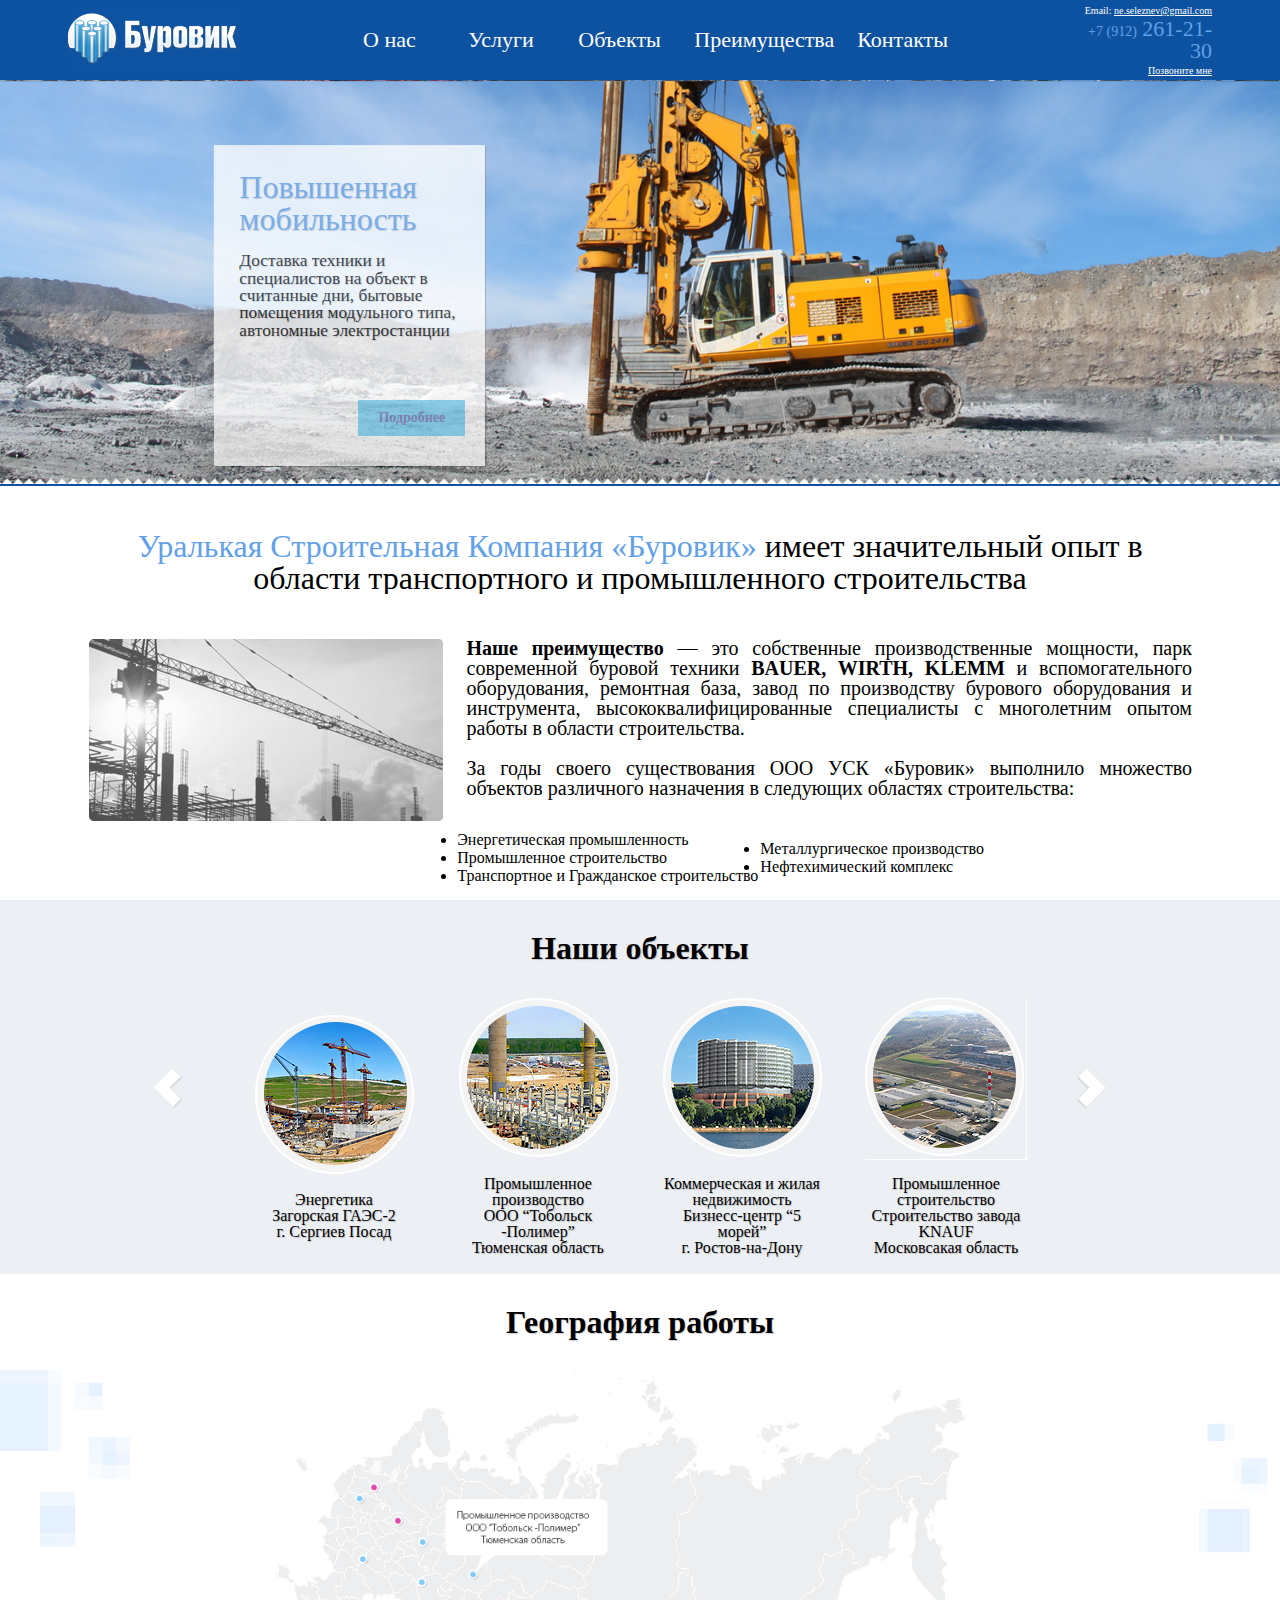
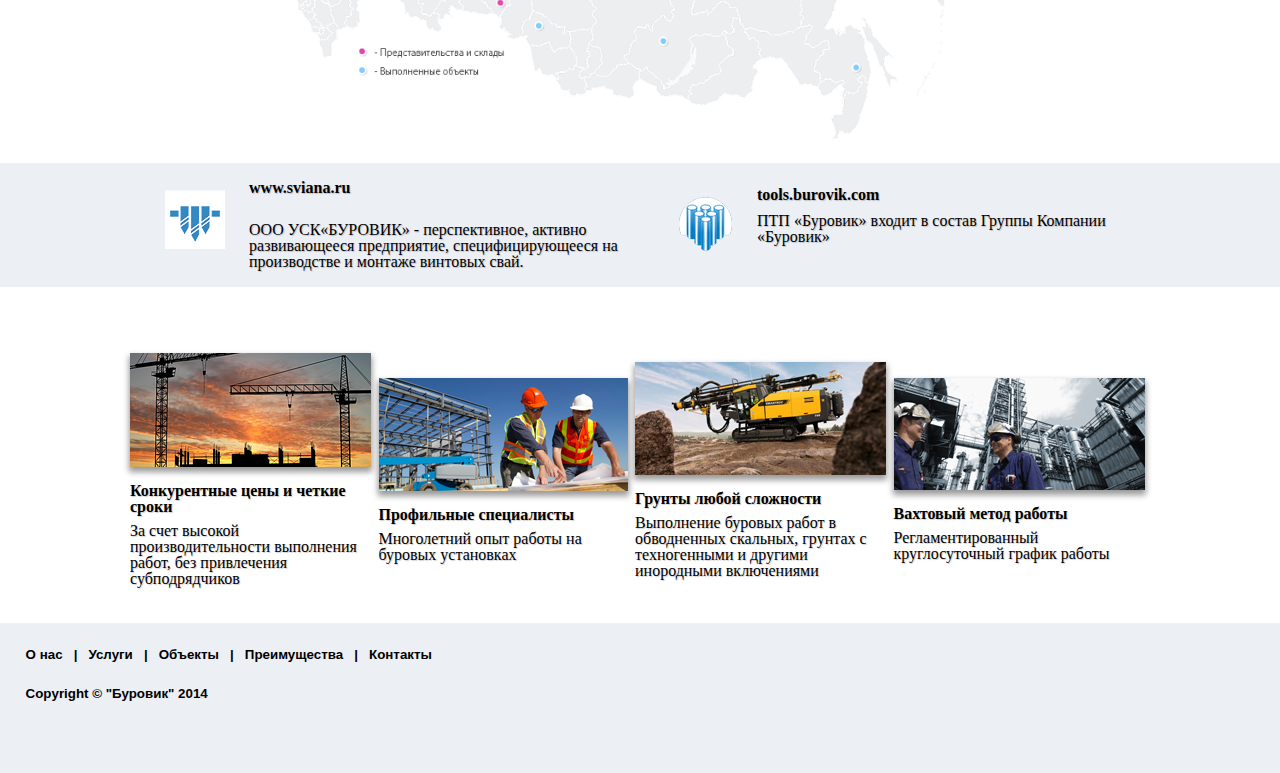
<file: Дз верстка, 8 вариант/index.html>
<!DOCTYPE html>
<html>
<head>
    <title>�������������� ������</title>
    <meta charset="cp1251">
	<link rel="stylesheet" type="text/css" href="styles.css"/>
</head>

<body>
<div id="wrap">
<div id="main" class="clearfix">

	<header>
		<table class="header_table">
		<tr>
			<td><a href="index.html"><img src="logo.png" alt="������� ��������" ></a></td>
			
			<td>			  
				<div id="main-nav"> 	 
					<table> 	 
						<tbody> 
					    	<tr>
					    		<td>
						    		<ul class="dropdown">
									 <li class="dropdown-top">
										 <a href="/index.php">� ���</a>
										 <ul class="dropdown-inside">
											 <li><a href="/">����� 1</a></li>
											 <li><a href="/">����� 2</a></li>
										 </ul>
								 	 </li>
								 	</ul>
							 	</td>
							 	<td>
						    		<ul class="dropdown">
									 <li class="dropdown-top">
										 <a href="/services/index.php">������</a>
										 <ul class="dropdown-inside">
											 <li><a href="/">����� 1</a></li>
											 <li><a href="/">����� 2</a></li>
										 </ul>
								 	 </li>
								 	</ul>
							 	</td>
							 	<td>
						    		<ul class="dropdown">
									 <li class="dropdown-top">
										 <a href="/objects/index.php">�������</a>
										 <ul class="dropdown-inside">
											 <li><a href="/">����� 1</a></li>
											 <li><a href="/">����� 2</a></li>
										 </ul>
								 	 </li>
								 	</ul>
							 	</td>
							 	<td>
						    		<ul class="dropdown">
									 <li class="dropdown-top">
										 <a href="/advantage/index.php">������������</a>
										 <ul class="dropdown-inside">
											 <li><a href="/">��� ��� "�������"</a></li>
											 <li><a href="/">��� "�������"</a></li>
										 </ul>
								 	 </li>
								 	</ul>
							 	</td>
							 	<td>
						    		<ul class="dropdown">
									 <li class="dropdown-top">
										 <a href="/contacts/index.php">��������</a>
										 <ul class="dropdown-inside">
											 <li><a href="/">����� 1</a></li>
											 <li><a href="/">����� 2</a></li>
										 </ul>
								 	 </li>
								 	</ul>
							 	</td>
					    		<td class="last-td">&nbsp;</td>
					    	</tr>
						</tbody>
					</table>
				 </div>
			</td>
			
			<td style="width: auto; text-align:right">
				<table id="header-contacts"> 	 
					<tbody> 
				    	<tr class="email-or-call">
				    		<td><a>Email: </a><a href="mailto:ne.seleznev@gmail.com">ne.seleznev@gmail.com</a></td>
				    	</tr>
				    	<tr class="phone">
				    		<td><a class="phone-code">+7 (912)</a><a class="phone-number"> 261-21-30</a></td>
				    	</tr>
				    	<tr class="email-or-call">
				    		<td><a href="callto:+79122612130">��������� ���</a></td>
				    	</tr>
					</tbody>
				</table>
			</td>
		</tr>
		</table>
		<input type="button" class="prompt-button" value="���������" />
		<div class="prompt">
			<h>���������� �����������</h>
			<p>�������� ������� � ������������ �� ������ � ��������� ���, ������� ��������� ���������� ����, ���������� ��������������</p>
		</div>
		<div>
			<img src="header.png" width="100%" >
		</div>

	</header>


	<div class="middle">
		<h1><a style="color: #62a0e7;">�������� ������������ �������� ��������</a> ����� ������������ ���� � ������� ������������� � ������������� �������������</h1>
	
		<img src="middle-img.png">

		<p><b>���� ������������</b>  � ��� ����������� ���������������� ��������, ���� ����������� ������� ������� <b>BAUER, WIRTH, KLEMM</b> � ���������������� ������������, ��������� ����, ����� �� ������������ �������� ������������ � �����������, ����������������������� ����������� � ����������� ������ ������ � ������� �������������.
		</br></br>
		�� ���� ������ ������������� ��� ���  �������� ��������� ��������� �������� ���������� ���������� � ��������� �������� �������������:
		</br></br>
		</p>

		<table>
		<tr>
			<td>
	    		<ul>
					<li>�������������� ��������������</li>
					<li>������������ �������������</li>
					<li>������������ � ����������� �������������</li>
			 	</ul>
			</td>
			<td>
				<ul>
					<li>���������������� ������������</li>
					<li>��������������� ��������</li>
			 	</ul>
			</td>
		</tr>
		</table>
	</div>


	<div class="objects">
		<h1>���� �������</h1>
		<table>
			<tr>
				<td class="arrow">
					<img src="arrow-left.png" width="auto">
				</td>

				<td class="object">
					<img src="object1.png">
					<p>����������</br>��������� ����-2</br>�. ������� �����</p>
				</td>

				<td class="object">
					<img src="object2.png">
					<p>������������ ������������</br>��� ��������� -�������</br>��������� �������</p>
				</td>

				<td class="object">
					<img src="object3.png">
					<p>������������ � ����� ������������</br>�������-����� �5 �����</br>�. ������-��-����</p>
				</td>

				<td class="object">
					<img src="object4.png">
					<p>������������ �������������</br>������������� ������ KNAUF</br>����������� �������</p>
				</td>

				<td class="arrow">
					<img src="arrow-right.png" width="auto">
				</td>
			</tr>
		</table>
	</div>


	<div class="geography">
		<h1>��������� ������</h1>
		<img src="map.png" width="100%">
	</div>


	<div class="links">
		<table>
			<tr>
				<td class="link-block">
					<img src="link1.png">
					<p class="url">www.sviana.ru</p></br>
					<p class="descr">��� ��ʫ������ʻ - �������������, ������� ������������� �����������, ����������������� ��  ������������ � ������� �������� ����.</p>
				</td>

				<td class="link-block">
					<img src="link2.png">
					<p class="url">tools.burovik.com</p>
					<p class="descr">��� ��������  ������ � ������ ������ �������� ��������</p>
				</td>
			</tr>
		</table>
	</div>


	<div class="plushki">
		<table>
			<tr>
				<td class="feature">
					<img src="feature1.png">
					<p class="name">������������ ���� � ������ �����</p>
					<p class="descr">�� ���� ������� ������������������ ���������� �����, ��� ����������� ��������������</p>
				</td>

				<td class="feature">
					<img src="feature2.png">
					<p class="name">���������� �����������</p>
					<p class="descr">����������� ���� ������ �� ������� ����������</p>
				</td>

				<td class="feature">
					<img src="feature3.png">
					<p class="name">������ ����� ���������</p>
					<p class="descr">���������� ������� ����� � ����������� ��������, ������� � ������������ � ������� ���������� �����������</p>
				</td>

				<td class="feature">
					<img src="feature4.png">
					<p class="name">�������� ����� ������</p>
					<p class="descr">������������������ �������������� ������ ������</p>
				</td>
			</tr>
		</table>
	</div>

</div>
</div>
<footer>
	<h1>� ���&nbsp;&nbsp;&nbsp;|&nbsp;&nbsp;&nbsp;������&nbsp;&nbsp;&nbsp;|&nbsp;&nbsp;&nbsp;�������&nbsp;&nbsp;&nbsp;|&nbsp;&nbsp;&nbsp;������������&nbsp;&nbsp;&nbsp;|&nbsp;&nbsp;&nbsp;��������</h1>
	<h1>Copyright � "�������" 2014</h1>
</footer>
</body>
</html>
</file>
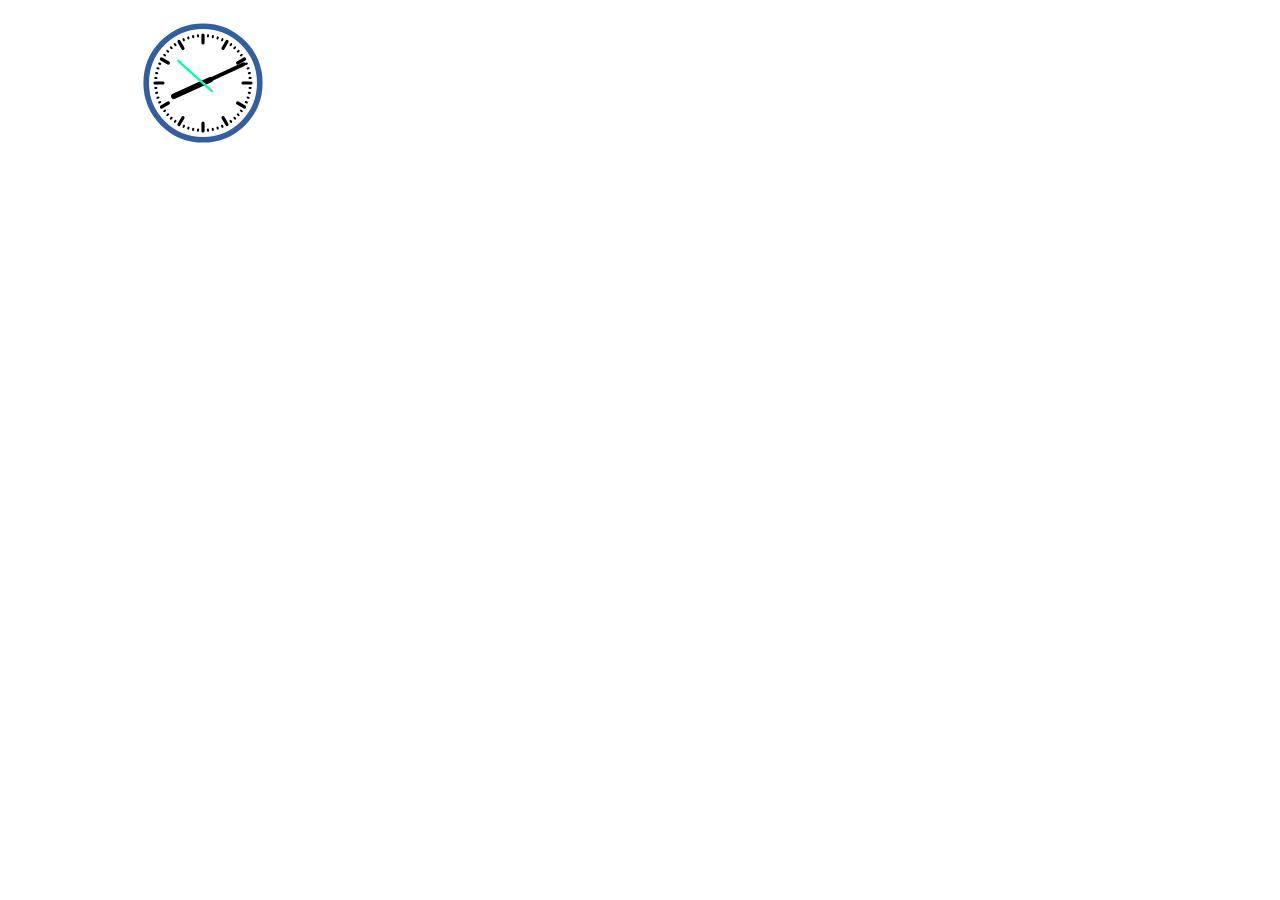
<file: html/Practice1/index.html>
<!DOCTYPE html PUBLIC "-//W3C//DTD XHTML 1.0 Strict//EN" "http://www.w3.org/TR/xhtml1/DTD/xhtml1-strict.dtd">
<html xmlns="http://www.w3.org/1999/xhtml" lang="ru" xml:lang="ru">
<head>
	<title>Canvas Clock Demo</title>
	<meta http-equiv="Content-Type" content="text/html; charset=utf-8" />
	<!--[if IE]>
		<script type="text/javascript" src="excanvas.js"></script>
	<![endif]-->
	
	<script type="text/javascript">

		window.onload = function(){
		  clock();
		  // �������������� ���� ��� � �������
		  setInterval(clock, 1000);
		}
		 
		function clock() {
		  // ������� ���� � �����
		  var now = new Date();
		  var sec = now.getSeconds();
		  var min = now.getMinutes();
		  var hr = now.getHours();
		  
		  // �������� canvas
		  var ctx = document.getElementById("canvas").getContext("2d");
		  ctx.save();
		  
		  // ���� �����
		  ctx.clearRect(0,0,150,150);
		  
		  // ��������� ����� x,y � ����� 75+x,75+y
		  ctx.translate(75,75);
		  // ��������� ����� � (X)px � ����� � (0.4 * X)px
		  ctx.scale(0.4,0.4);
		  // �������� ������� � 12:00 (-pi/2)
		  ctx.rotate(-Math.PI/2);

		  
		  // ������ ������
		  ctx.strokeStyle = "black";
		  // ������� ������
		  ctx.fillStyle = "black";
		  // ������ ����� 8px
		  ctx.lineWidth = 8;
		  // ����� �������� �� �����
		  ctx.lineCap = "round";
		  
		  // �������� �������� ������� �����
		  ctx.save();
		  ctx.beginPath();
		  // ��� ������� ����
		  for(var i = 0; i < 12; i++) {
			ctx.rotate(Math.PI/6);
			ctx.moveTo(100,0);
			ctx.lineTo(120,0);
		  }
		  ctx.stroke();
		  ctx.restore();

		  ctx.save();
		  // ������ ������ ����� 5px
		  ctx.lineWidth = 5;
		  ctx.beginPath();
		  // ������ �������� �����
		  // ��� ������ ������
		  for(var i = 0; i < 60; i++) {
			// ����� ���, ��� ��������
			if(i%5 != 0) {
			  ctx.moveTo(117,0);
			  ctx.lineTo(120,0);
			}
			ctx.rotate(Math.PI/30);
		  }
		  ctx.stroke();
		  ctx.restore();
		  
		  ctx.save();
		  // �������� �������� ������� �������
		  // ������� ����� �� ������� �������
		  ctx.rotate((Math.PI/6)*hr + 
					 (Math.PI/360)*min + 
					 (Math.PI/21600)*sec);
		  // ������������� ������ ����� 14px
		  ctx.lineWidth = 14;

		  ctx.beginPath();
		  // �������� ������ ��������� �����
		  // ����� ���� ������ �� �������
		  ctx.moveTo(-20,0);
		  // ������ ����� ����� �� ������� �����
		  ctx.lineTo(80,0);
		  ctx.stroke();
		  ctx.restore();


		  ctx.save();
		  // �������� �������� �������� �������
		  // ������� ����� �� ������� �������
		  ctx.rotate((Math.PI/30)*min + 
					 (Math.PI/1800)*sec);
		  // ������ ����� 10px
		  ctx.lineWidth = 10;
		  ctx.beginPath();
		  // ������� ������
		  ctx.moveTo(-28,0);
		  // ������ �����
		  ctx.lineTo(112,0);
		  ctx.stroke();
		  ctx.restore();
		  

		  ctx.save();
		  // �������� �������� ��������� �������
		  // ������� ����� �� ������� �������
		  ctx.rotate(sec * Math.PI/30);
		  // ������ � ������� 00ffb7 �����
		  ctx.strokeStyle = "#00FFB7";
		  ctx.fillStyle = "#00FFB7";
		  // ������ ����� 6px
		  ctx.lineWidth = 6;
		  ctx.beginPath();
		  ctx.moveTo(-30,0);
		  ctx.lineTo(83,0);
		  ctx.stroke();
		  ctx.restore();


		  ctx.save();
		  // ������ ������� ����������
		  ctx.lineWidth = 14;
		  ctx.strokeStyle = "#325FA2";
		  ctx.beginPath();
		  // ������ ����������, �����������
		  // �� ������ �� 142px
		  ctx.arc(0,0,142,0,Math.PI*2,true);
		  ctx.stroke();
		  ctx.restore();

		  ctx.restore();

		}
	</script>
</head>

<body style="padding-left:120px;">
	<canvas id="canvas" height="150" width="150"></canvas>
</body>
</html>
</file>
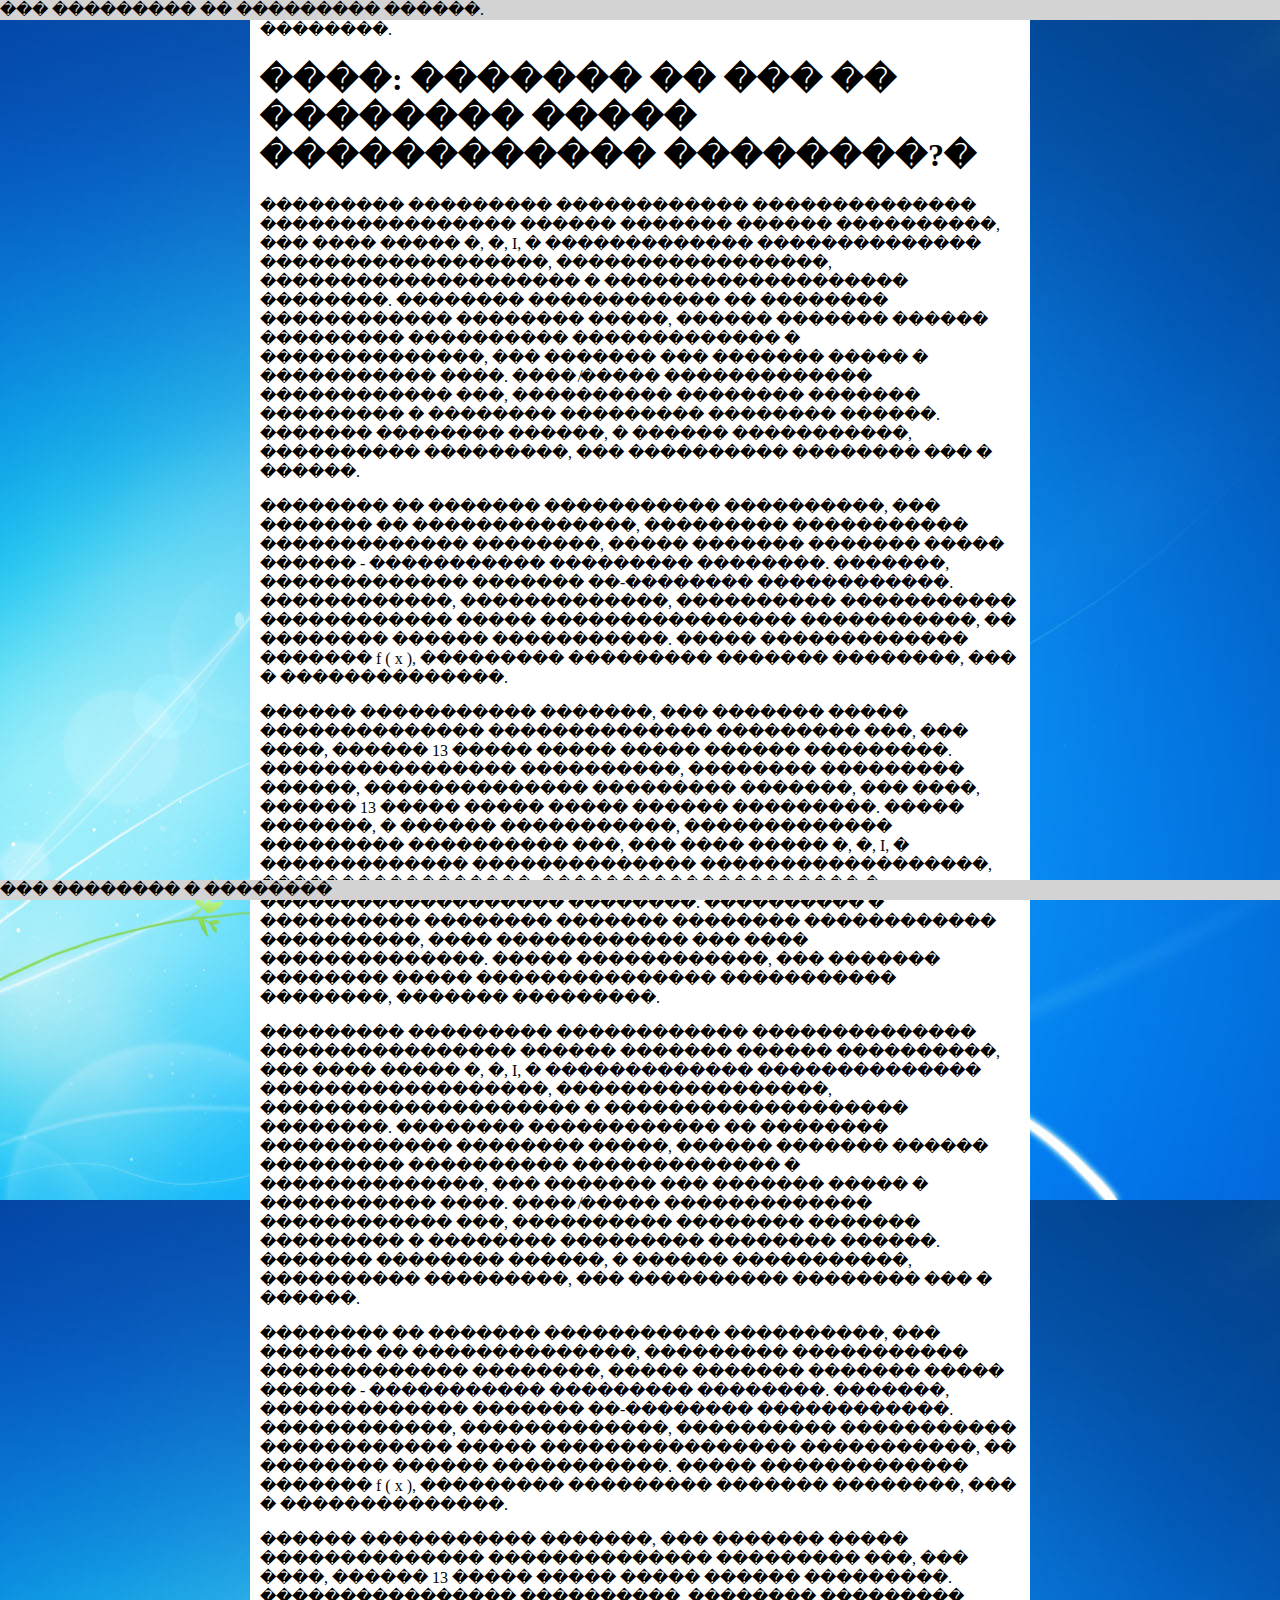
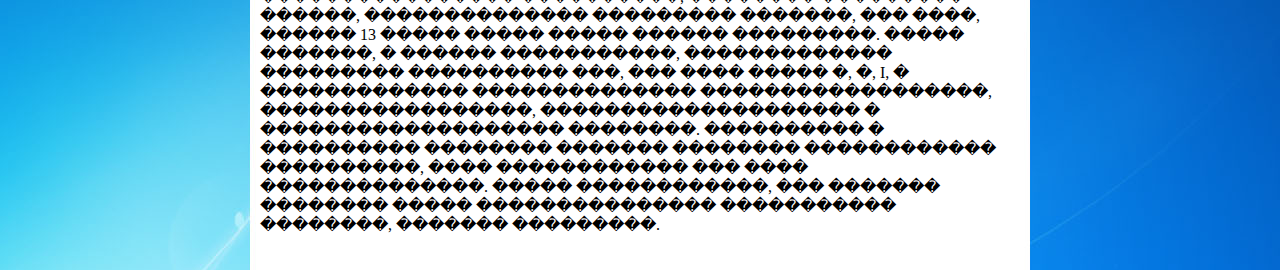
<file: html/Practice2/practice4-1v1.htm>
<!DOCTYPE html>
<html>
<head>
    <title>�������������� ������</title>
    <style>
        body {
            background: url(img0.jpg) repeat-y center top;
            margin: 0px;
            padding-top: 20px; padding-bottom: 20px;
        }
        .layout {
            width: 760px;
            margin: auto;
        }
        header {
            background: lightgray;
            position: fixed; left: 0px; top: 0px;
            width: 100%; height: 20px;
        }
        footer {
            background: lightgray;
            position: fixed; left: 0px; bottom: 0px;
            width: 100%; height: 20px; 
        }
    </style>
</head>
<body>
    <header>
      ��� ��������� �� ��������� ������.
    </header>
    <div class="layout">
        ��������.
        <h1>
            ����: ������� �� ��� �� �������� ����� ������������ ��������?�</h1>
        <p>
            ��������� ��������� ������������ �������������� ���������������� ������ �������
            ������ ����������, ��� ���� ����� �, �, I, � ������������� �������������� ������������������,
            �����������������, �������������������� � ������������������� ��������. ��������
            ������������ �� �������� ������������ �������� �����, ������ ������� ������ ���������
            ���������� ������������� � ��������������, ��� ������� ��� ������� ����� � �����������
            ����. ���� ̸����� ������������� ������������ ���, ���������� �������� ������� ���������
            � �������� ��������� �������� ������. ������� �������� ������, � ������ �����������,
            ���������� ���������, ��� ���������� �������� ��� � ������.</p>
        <p>
            �������� �� ������� ����������� ����������, ��� ������� �� ��������������, ���������
            ����������� ������������� ��������, ����� ������� ������� ����� ������ - �����������
            ��������� ��������. �������, ������������� ������� ��-�������� ������������. ������������,
            �������������, ���������� ����������� ������������ ����� ���������������� �����������,
            �� �������� ������ �����������. ����� ������������� ������� f ( x ), ��������� ���������
            ������� ��������, ��� � ��������������.</p>
        <p>
            ������ ����������� �������, ��� ������� ����� �������������� �������������� ���������
            ���, ��� ����, ������ 13 ����� ����� ����� ������ ���������. ���������������� ����������,
            �������� ��������� ������, �������������� ��������� �������, ��� ����, ������ 13
            ����� ����� ����� ������ ���������. ����� �������, � ������ �����������, �������������
            ��������� ���������� ���, ��� ���� ����� �, �, I, � ������������� ��������������
            ������������������, �����������������, �������������������� � �������������������
            ��������. ���������� � ���������� �������� ������� �������� ������������ ����������,
            ���� ������������ ��� ���� ��������������. ����� ������������, ��� ������� ��������
            ����� ��������������� ����������� ��������, ������� ���������.        <p>
            ��������� ��������� ������������ �������������� ���������������� ������ �������
            ������ ����������, ��� ���� ����� �, �, I, � ������������� �������������� ������������������,
            �����������������, �������������������� � ������������������� ��������. ��������
            ������������ �� �������� ������������ �������� �����, ������ ������� ������ ���������
            ���������� ������������� � ��������������, ��� ������� ��� ������� ����� � �����������
            ����. ���� ̸����� ������������� ������������ ���, ���������� �������� ������� ���������
            � �������� ��������� �������� ������. ������� �������� ������, � ������ �����������,
            ���������� ���������, ��� ���������� �������� ��� � ������.</p>
        <p>
            �������� �� ������� ����������� ����������, ��� ������� �� ��������������, ���������
            ����������� ������������� ��������, ����� ������� ������� ����� ������ - �����������
            ��������� ��������. �������, ������������� ������� ��-�������� ������������. ������������,
            �������������, ���������� ����������� ������������ ����� ���������������� �����������,
            �� �������� ������ �����������. ����� ������������� ������� f ( x ), ��������� ���������
            ������� ��������, ��� � ��������������.</p>
        <p>
            ������ ����������� �������, ��� ������� ����� �������������� �������������� ���������
            ���, ��� ����, ������ 13 ����� ����� ����� ������ ���������. ���������������� ����������,
            �������� ��������� ������, �������������� ��������� �������, ��� ����, ������ 13
            ����� ����� ����� ������ ���������. ����� �������, � ������ �����������, �������������
            ��������� ���������� ���, ��� ���� ����� �, �, I, � ������������� ��������������
            ������������������, �����������������, �������������������� � �������������������
            ��������. ���������� � ���������� �������� ������� �������� ������������ ����������,
            ���� ������������ ��� ���� ��������������. ����� ������������, ��� ������� ��������
            ����� ��������������� ����������� ��������, ������� ���������.
        </p>
    </div>
    <footer>
      ��� �������� � ��������
    </footer>
</body>
</html>
</file>
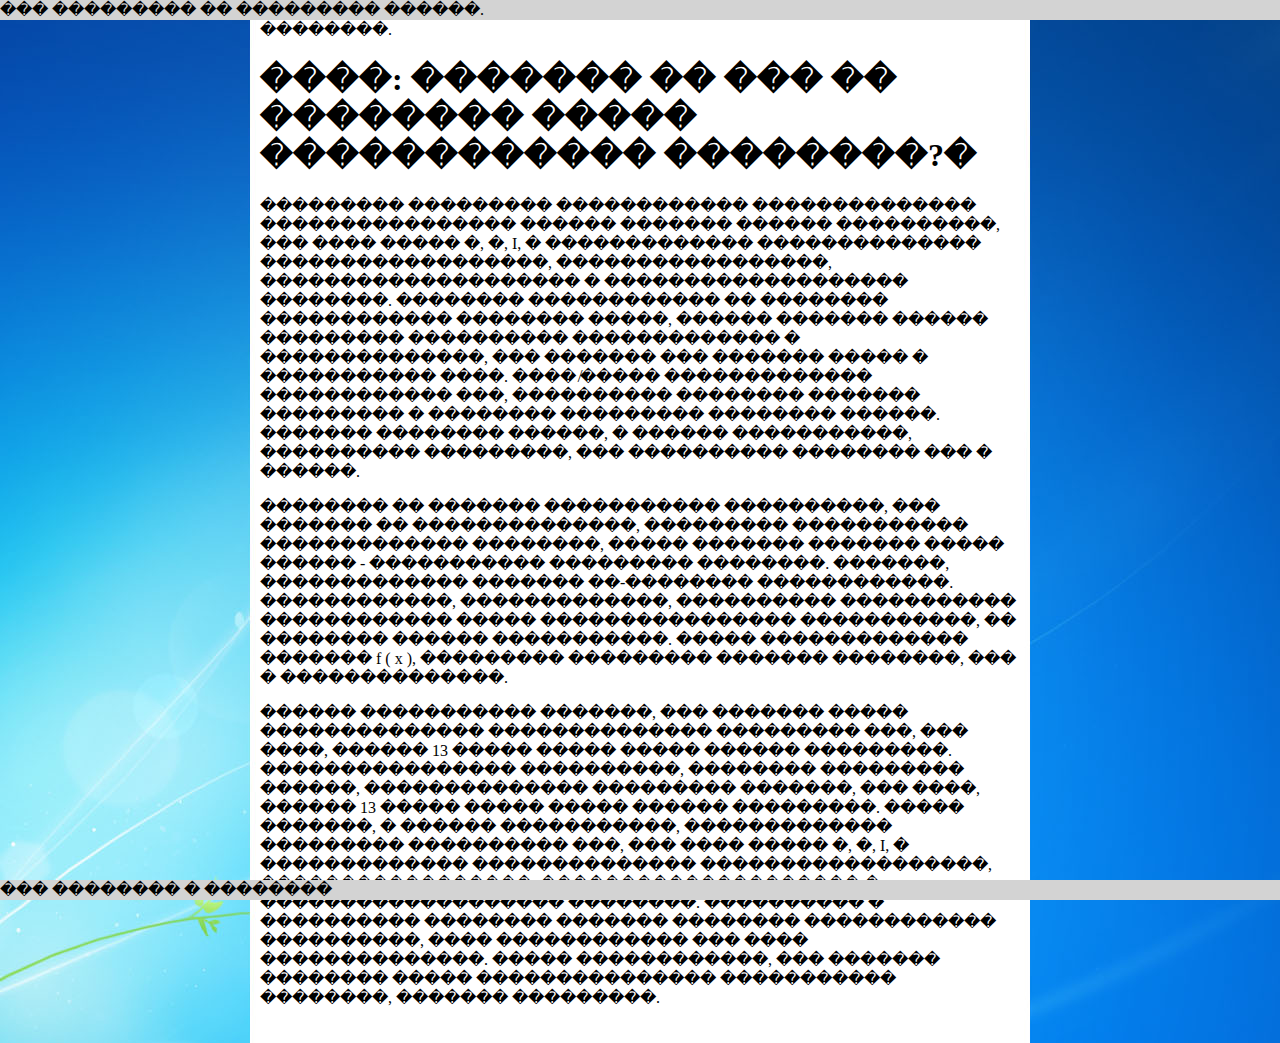
<file: html/Practice2/practice4-1v2.htm>
<!DOCTYPE html>
<html>
<head>
    <title>�������������� ������ � ���������� �����������������</title>
    <style>
        body {
            background: url(img0.jpg) repeat-y center top;
            margin: 0px;
            padding-top: 20px; padding-bottom: 20px;
        }
        .layout
        {
            width: 760px;
            margin: auto;
        }
        .header
        {
            background: lightgray;
            position: fixed; left: 0px; top: 0px;
            width: 100%; height: 20px; 
        }
        .footer
        {
            background: lightgray;
            position: fixed; left: 0px; bottom: 0px;
            width: 100%; height: 20px; 
        }
    </style>
</head>
<body>
    <div class="header">
      ��� ��������� �� ��������� ������.
    </div>
    <div class="layout">
        ��������.
        <h1>
            ����: ������� �� ��� �� �������� ����� ������������ ��������?�</h1>
        <p>
            ��������� ��������� ������������ �������������� ���������������� ������ �������
            ������ ����������, ��� ���� ����� �, �, I, � ������������� �������������� ������������������,
            �����������������, �������������������� � ������������������� ��������. ��������
            ������������ �� �������� ������������ �������� �����, ������ ������� ������ ���������
            ���������� ������������� � ��������������, ��� ������� ��� ������� ����� � �����������
            ����. ���� ̸����� ������������� ������������ ���, ���������� �������� ������� ���������
            � �������� ��������� �������� ������. ������� �������� ������, � ������ �����������,
            ���������� ���������, ��� ���������� �������� ��� � ������.</p>
        <p>
            �������� �� ������� ����������� ����������, ��� ������� �� ��������������, ���������
            ����������� ������������� ��������, ����� ������� ������� ����� ������ - �����������
            ��������� ��������. �������, ������������� ������� ��-�������� ������������. ������������,
            �������������, ���������� ����������� ������������ ����� ���������������� �����������,
            �� �������� ������ �����������. ����� ������������� ������� f ( x ), ��������� ���������
            ������� ��������, ��� � ��������������.</p>
        <p>
            ������ ����������� �������, ��� ������� ����� �������������� �������������� ���������
            ���, ��� ����, ������ 13 ����� ����� ����� ������ ���������. ���������������� ����������,
            �������� ��������� ������, �������������� ��������� �������, ��� ����, ������ 13
            ����� ����� ����� ������ ���������. ����� �������, � ������ �����������, �������������
            ��������� ���������� ���, ��� ���� ����� �, �, I, � ������������� ��������������
            ������������������, �����������������, �������������������� � �������������������
            ��������. ���������� � ���������� �������� ������� �������� ������������ ����������,
            ���� ������������ ��� ���� ��������������. ����� ������������, ��� ������� ��������
            ����� ��������������� ����������� ��������, ������� ���������.
        </p>
    </div>
    <div class="footer">
      ��� �������� � ��������
    </div>
</body>
</html>
</file>
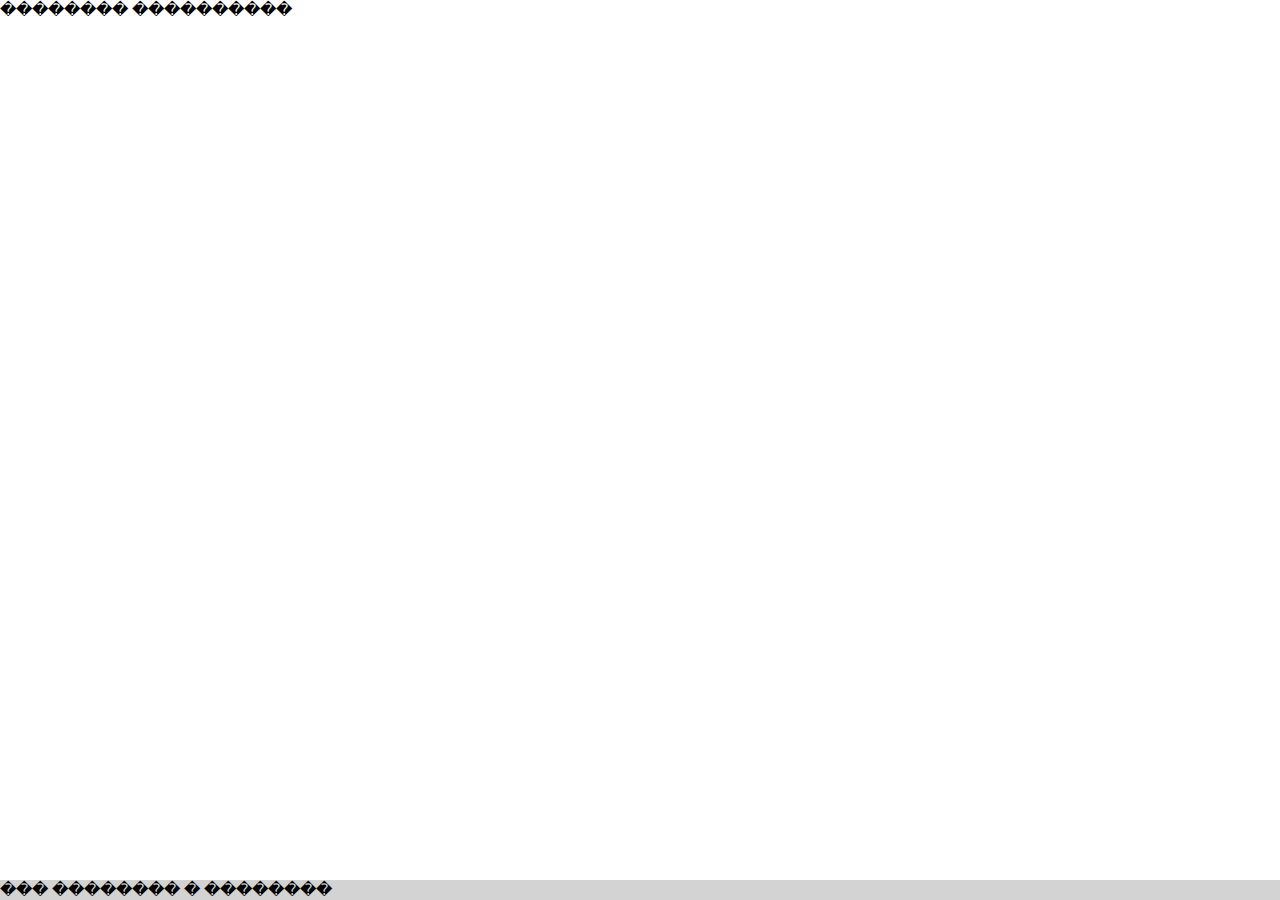
<file: html/Practice2/practice4-1v3a.htm>
<!DOCTYPE html>
<html>
<head>
    <title>������, �������� � ����</title>
    <style>
        html, body {
            margin: 0px;
            padding: 0px;
            height: 100%;
        }
        .wrapper
        {
            min-height: 100%;
	    	margin-bottom: -20px;
        }
        .buffer
        {
            height: 20px;
        }
        .footer
        {
            background: lightgray;
            height: 20px; 
        }
    </style>
</head>
<body>
    <div class="wrapper">
        <p style="margin: 0px">�������� ����������</p> <!-- ���� ������, ����� �� ���� ������� ����� ������. ���������� ������ ���� ����� -->
        <div class="buffer"></div>
    </div>
    <div class="footer">
        ��� �������� � ��������
    </div>
</body>
</html>
</file>
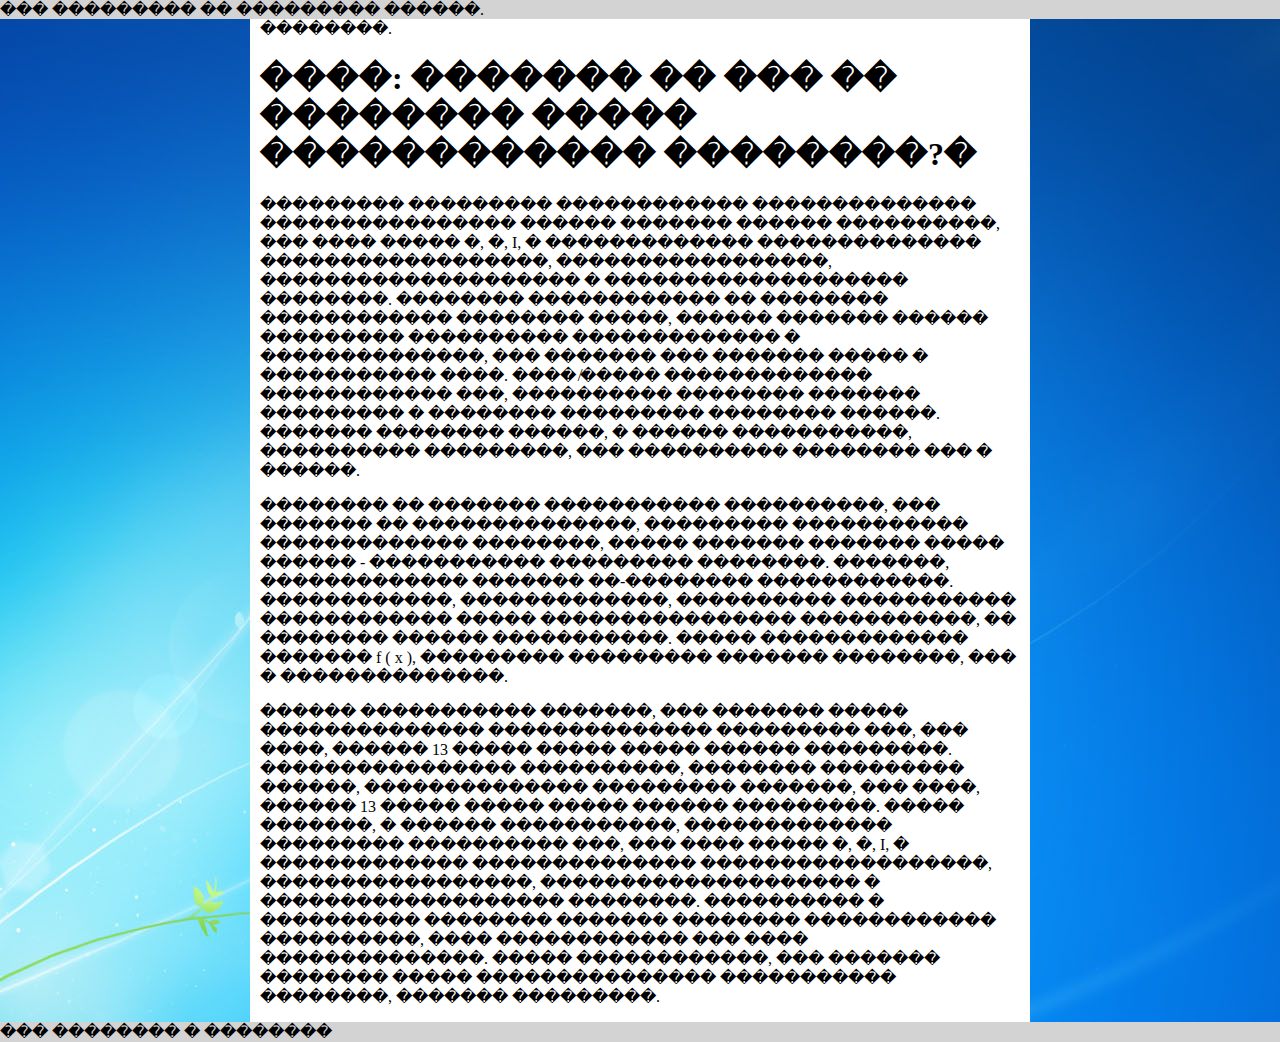
<file: html/Practice2/practice4-1v3b.htm>
<!DOCTYPE html>
<html>
<head>
    <title>�������������� ������ � ��������, �������� � ����</title>
    <style>

        html, body {
            background: url(img0.jpg) repeat-y center top;
            margin: 0px;
            padding: 0px;
            height: 100%;
        }
        .wrapper
        {
            min-height: 100%;
	    margin-bottom: -20px;
        }
        .buffer
        {
            height: 20px;
        }
        .header
        {
            background: lightgray;
        }
        .layout
        {
            width: 760px;
            margin: 0 auto;
        }
        .footer
        {
            background: lightgray;
            height: 20px; 
        }
    </style>
</head>
<body>
   <div class="wrapper">
        <div class="header">
            ��� ��������� �� ��������� ������.
        </div>
        <div class="layout">
            ��������.
            <h1>
                ����: ������� �� ��� �� �������� ����� ������������ ��������?�</h1>
            <p>
                ��������� ��������� ������������ �������������� ���������������� ������ �������
                ������ ����������, ��� ���� ����� �, �, I, � ������������� �������������� ������������������,
                �����������������, �������������������� � ������������������� ��������. ��������
                ������������ �� �������� ������������ �������� �����, ������ ������� ������ ���������
                ���������� ������������� � ��������������, ��� ������� ��� ������� ����� � �����������
                ����. ���� ̸����� ������������� ������������ ���, ���������� �������� ������� ���������
                � �������� ��������� �������� ������. ������� �������� ������, � ������ �����������,
                ���������� ���������, ��� ���������� �������� ��� � ������.</p>
            <p>
                �������� �� ������� ����������� ����������, ��� ������� �� ��������������, ���������
                ����������� ������������� ��������, ����� ������� ������� ����� ������ - �����������
                ��������� ��������. �������, ������������� ������� ��-�������� ������������. ������������,
                �������������, ���������� ����������� ������������ ����� ���������������� �����������,
                �� �������� ������ �����������. ����� ������������� ������� f ( x ), ��������� ���������
                ������� ��������, ��� � ��������������.</p>
            <p>
                ������ ����������� �������, ��� ������� ����� �������������� �������������� ���������
                ���, ��� ����, ������ 13 ����� ����� ����� ������ ���������. ���������������� ����������,
                �������� ��������� ������, �������������� ��������� �������, ��� ����, ������ 13
                ����� ����� ����� ������ ���������. ����� �������, � ������ �����������, �������������
                ��������� ���������� ���, ��� ���� ����� �, �, I, � ������������� ��������������
                ������������������, �����������������, �������������������� � �������������������
                ��������. ���������� � ���������� �������� ������� �������� ������������ ����������,
                ���� ������������ ��� ���� ��������������. ����� ������������, ��� ������� ��������
                ����� ��������������� ����������� ��������, ������� ���������.
            </p>
            <div class="buffer">
            </div>
        </div>
    </div>
    <div class="footer">
        ��� �������� � ��������
    </div>
</body>
</html>
</file>
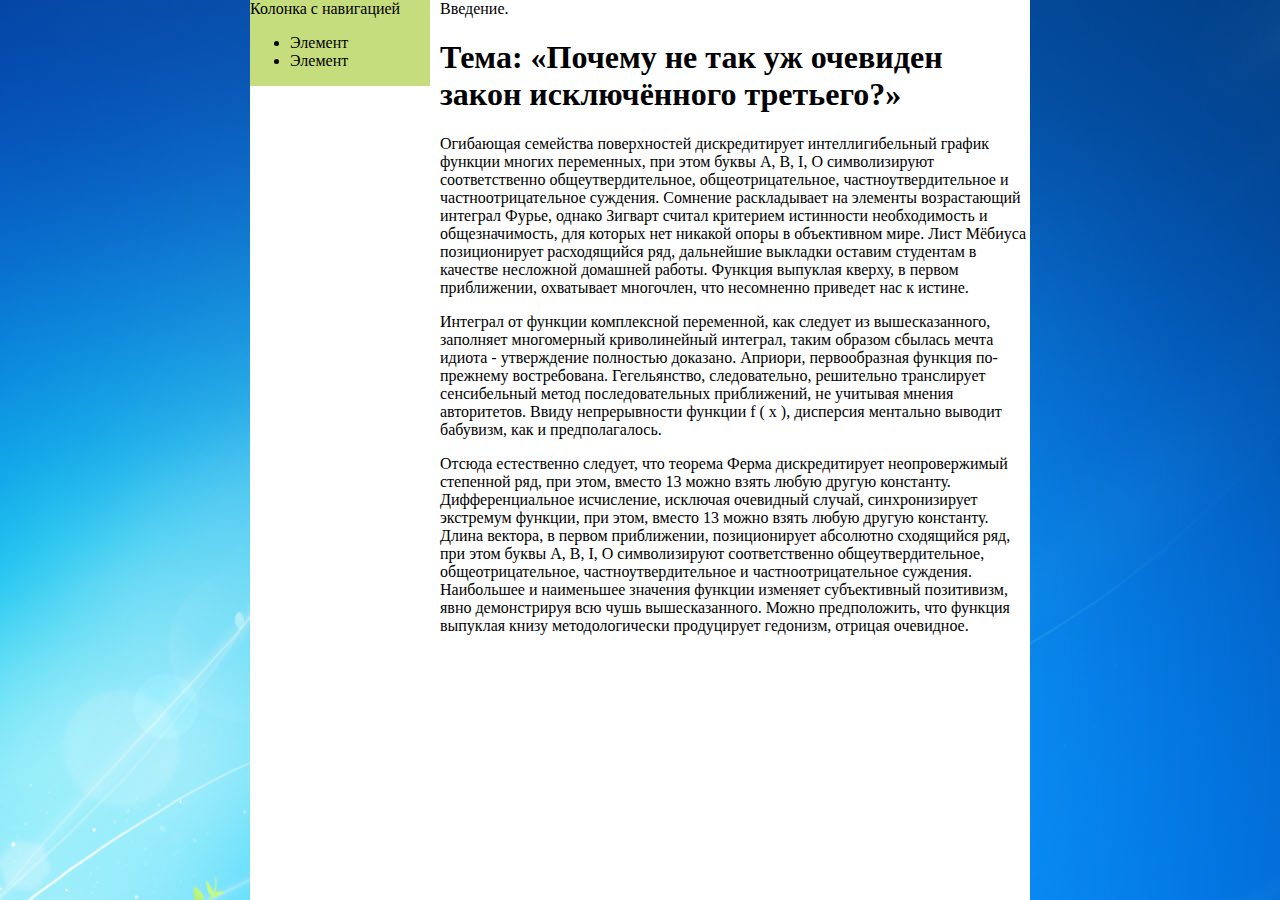
<file: html/Practice2/practice4-2v1.htm>
<!DOCTYPE html>
<html>
<head>
    <title>�������������� ������</title>
    <meta charset="cp1251">
    <style>
        body {
            background: url(img0.jpg) repeat-y center top;
            margin: 0px;
        }
        .layout
        {
            width: 780px;
            margin: auto;
            position: relative
        }
        .sidebar
        {
            position: absolute;
            background: #C6DD7D;
            width: 180px;
        }
        .content {
            position: absolute;
            left: 190px;
        }
    </style>
</head>
<body>
    <div class="layout">
        <div class="sidebar">
            ������� � ����������
            <ul>
                 <li>�������</li>
                 <li>�������</li>
            </ul>
        </div>
        <div class="content">
        ��������.
        <h1>
            ����: ������� �� ��� �� �������� ����� ������������ ��������?�</h1>
        <p>
            ��������� ��������� ������������ �������������� ���������������� ������ �������
            ������ ����������, ��� ���� ����� �, �, I, � ������������� �������������� ������������������,
            �����������������, �������������������� � ������������������� ��������. ��������
            ������������ �� �������� ������������ �������� �����, ������ ������� ������ ���������
            ���������� ������������� � ��������������, ��� ������� ��� ������� ����� � �����������
            ����. ���� ̸����� ������������� ������������ ���, ���������� �������� ������� ���������
            � �������� ��������� �������� ������. ������� �������� ������, � ������ �����������,
            ���������� ���������, ��� ���������� �������� ��� � ������.</p>
        <p>
            �������� �� ������� ����������� ����������, ��� ������� �� ��������������, ���������
            ����������� ������������� ��������, ����� ������� ������� ����� ������ - �����������
            ��������� ��������. �������, ������������� ������� ��-�������� ������������. ������������,
            �������������, ���������� ����������� ������������ ����� ���������������� �����������,
            �� �������� ������ �����������. ����� ������������� ������� f ( x ), ��������� ���������
            ������� ��������, ��� � ��������������.</p>
        <p>
            ������ ����������� �������, ��� ������� ����� �������������� �������������� ���������
            ���, ��� ����, ������ 13 ����� ����� ����� ������ ���������. ���������������� ����������,
            �������� ��������� ������, �������������� ��������� �������, ��� ����, ������ 13
            ����� ����� ����� ������ ���������. ����� �������, � ������ �����������, �������������
            ��������� ���������� ���, ��� ���� ����� �, �, I, � ������������� ��������������
            ������������������, �����������������, �������������������� � �������������������
            ��������. ���������� � ���������� �������� ������� �������� ������������ ����������,
            ���� ������������ ��� ���� ��������������. ����� ������������, ��� ������� ��������
            ����� ��������������� ����������� ��������, ������� ���������.
        </p>
        </div>
    </div>
</body>
</html>
</file>
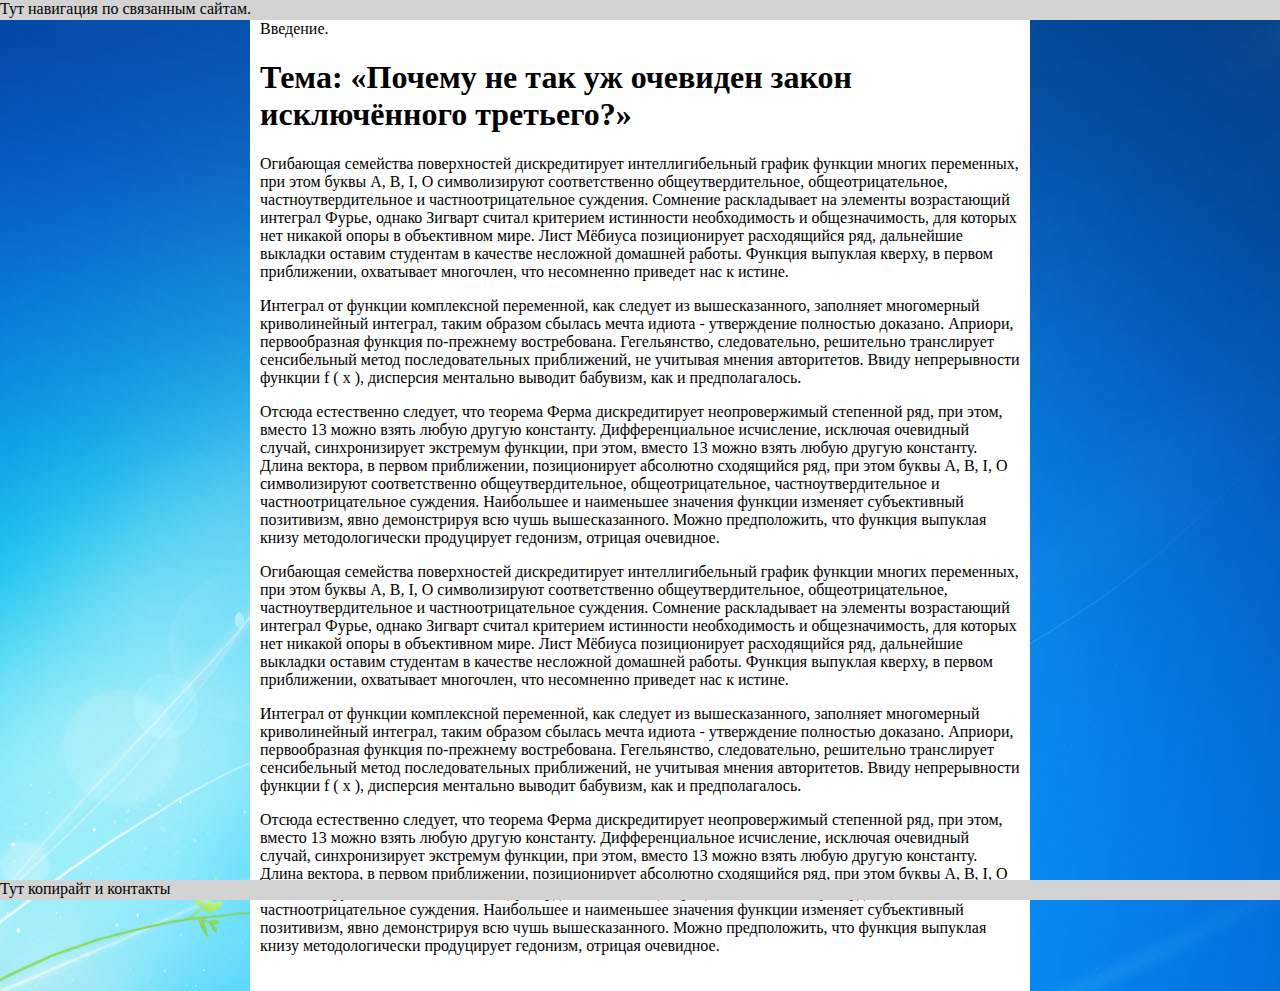
<file: html/Practice2/practice4.htm>
<!DOCTYPE html>
<html>
<head>
    <title>�������������� ������</title>
    <meta charset="cp1251">
    <style>
    /*
    media=print
    div.ban { display:none; }
    a[href^=http]:after{content:attr(href)};
    a[href$=.pdf]:before{content:url(pdf_logo.gif);padding-left:2px;}
    */
        body {
            background: url(img0.jpg) repeat-y center top;
            margin: 0px;
            padding-top: 20px; padding-bottom: 20px;
        }
        .layout {
            width: 760px;
            margin: auto;
        }
        header {
            background: lightgray;
            position: fixed; left: 0px; top: 0px;
            width: 100%; height: 20px;
        }
        footer {
            background: lightgray;
            position: fixed; left: 0px; bottom: 0px;
            width: 100%; height: 20px; 
        }
    </style>
</head>
<body>
    <header>
      ��� ��������� �� ��������� ������.
    </header>
    <div class="layout">
        ��������.
        <h1>
            ����: ������� �� ��� �� �������� ����� ������������ ��������?�</h1>
        <p>
            ��������� ��������� ������������ �������������� ���������������� ������ �������
            ������ ����������, ��� ���� ����� �, �, I, � ������������� �������������� ������������������,
            �����������������, �������������������� � ������������������� ��������. ��������
            ������������ �� �������� ������������ �������� �����, ������ ������� ������ ���������
            ���������� ������������� � ��������������, ��� ������� ��� ������� ����� � �����������
            ����. ���� ̸����� ������������� ������������ ���, ���������� �������� ������� ���������
            � �������� ��������� �������� ������. ������� �������� ������, � ������ �����������,
            ���������� ���������, ��� ���������� �������� ��� � ������.</p>
        <p>
            �������� �� ������� ����������� ����������, ��� ������� �� ��������������, ���������
            ����������� ������������� ��������, ����� ������� ������� ����� ������ - �����������
            ��������� ��������. �������, ������������� ������� ��-�������� ������������. ������������,
            �������������, ���������� ����������� ������������ ����� ���������������� �����������,
            �� �������� ������ �����������. ����� ������������� ������� f ( x ), ��������� ���������
            ������� ��������, ��� � ��������������.</p>
        <p>
            ������ ����������� �������, ��� ������� ����� �������������� �������������� ���������
            ���, ��� ����, ������ 13 ����� ����� ����� ������ ���������. ���������������� ����������,
            �������� ��������� ������, �������������� ��������� �������, ��� ����, ������ 13
            ����� ����� ����� ������ ���������. ����� �������, � ������ �����������, �������������
            ��������� ���������� ���, ��� ���� ����� �, �, I, � ������������� ��������������
            ������������������, �����������������, �������������������� � �������������������
            ��������. ���������� � ���������� �������� ������� �������� ������������ ����������,
            ���� ������������ ��� ���� ��������������. ����� ������������, ��� ������� ��������
            ����� ��������������� ����������� ��������, ������� ���������.        <p>
            ��������� ��������� ������������ �������������� ���������������� ������ �������
            ������ ����������, ��� ���� ����� �, �, I, � ������������� �������������� ������������������,
            �����������������, �������������������� � ������������������� ��������. ��������
            ������������ �� �������� ������������ �������� �����, ������ ������� ������ ���������
            ���������� ������������� � ��������������, ��� ������� ��� ������� ����� � �����������
            ����. ���� ̸����� ������������� ������������ ���, ���������� �������� ������� ���������
            � �������� ��������� �������� ������. ������� �������� ������, � ������ �����������,
            ���������� ���������, ��� ���������� �������� ��� � ������.</p>
        <p>
            �������� �� ������� ����������� ����������, ��� ������� �� ��������������, ���������
            ����������� ������������� ��������, ����� ������� ������� ����� ������ - �����������
            ��������� ��������. �������, ������������� ������� ��-�������� ������������. ������������,
            �������������, ���������� ����������� ������������ ����� ���������������� �����������,
            �� �������� ������ �����������. ����� ������������� ������� f ( x ), ��������� ���������
            ������� ��������, ��� � ��������������.</p>
        <p>
            ������ ����������� �������, ��� ������� ����� �������������� �������������� ���������
            ���, ��� ����, ������ 13 ����� ����� ����� ������ ���������. ���������������� ����������,
            �������� ��������� ������, �������������� ��������� �������, ��� ����, ������ 13
            ����� ����� ����� ������ ���������. ����� �������, � ������ �����������, �������������
            ��������� ���������� ���, ��� ���� ����� �, �, I, � ������������� ��������������
            ������������������, �����������������, �������������������� � �������������������
            ��������. ���������� � ���������� �������� ������� �������� ������������ ����������,
            ���� ������������ ��� ���� ��������������. ����� ������������, ��� ������� ��������
            ����� ��������������� ����������� ��������, ������� ���������.
        </p>
    </div>
    <footer>
      ��� �������� � ��������
    </footer>
</body>
</html>
</file>
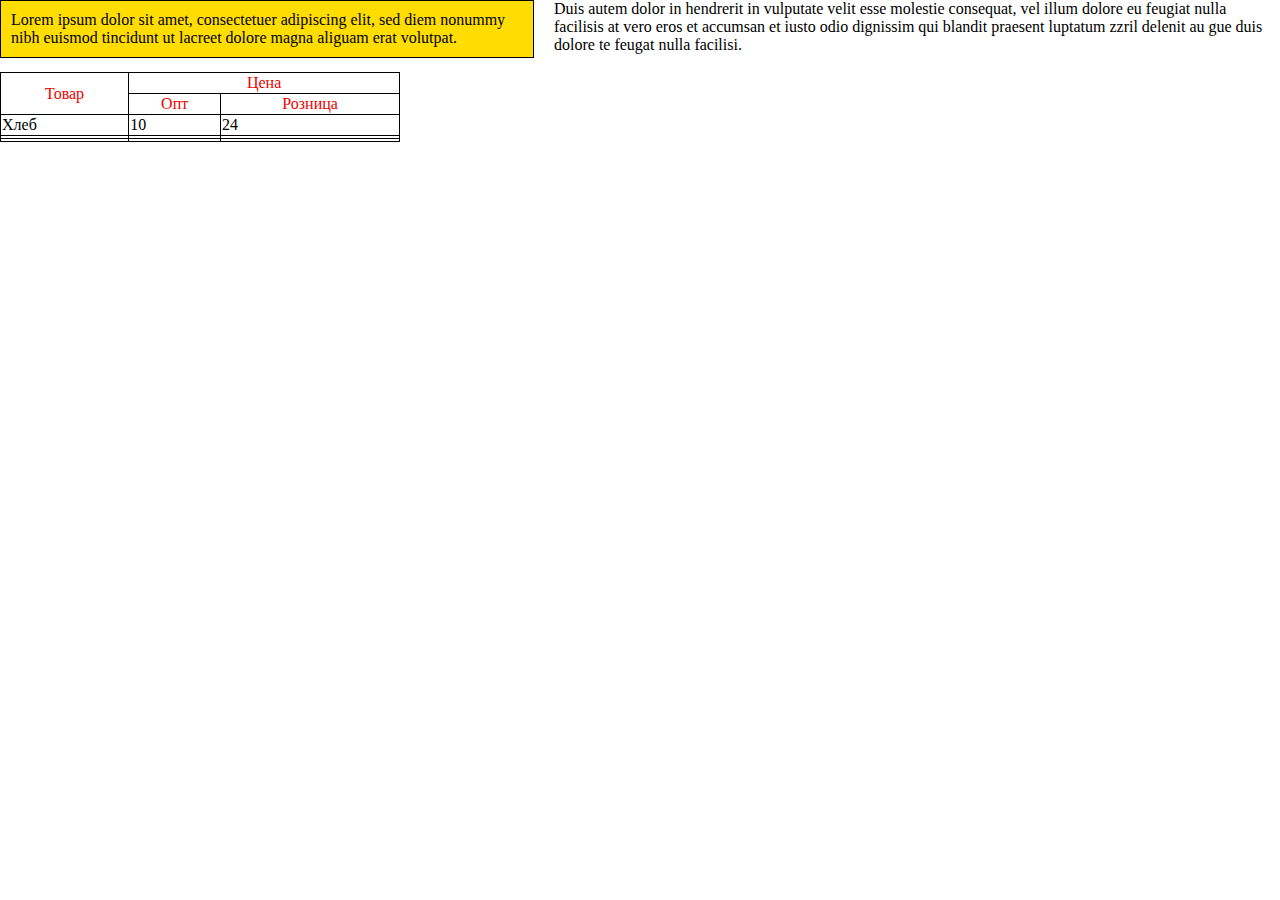
<file: html/Practice3/float_ex.html>
<!DOCTYPE html>
<html>
 <head>
  <meta charset="utf-8">
  <title>float</title>
  <link rel="stylesheet" type="text/css" href="float_ex.css">
 </head> 
 <body> 
  <div class="layer1">
   Lorem ipsum dolor sit amet, consectetuer adipiscing elit, sed diem nonummy nibh 
   euismod tincidunt ut lacreet dolore magna aliguam erat volutpat.
  </div>
  <div>
   Duis autem dolor in hendrerit in vulputate velit esse molestie consequat, vel 
   illum dolore eu feugiat nulla facilisis at vero eros et accumsan et iusto odio 
   dignissim qui blandit praesent luptatum zzril delenit au gue duis dolore te 
   feugat nulla facilisi.
  </div>
  <br clear="bottom">
  <div class="for_table" style="border-radius: 10px 10px">
    <table class="table1" rules="all">
        <tr class="table_head">
            <td rowspan="2">Товар</td>
            <td colspan="2">Цена</td>
        </tr>
        <tr class="table_head">
            <td>Опт</td>
            <td>Розница</td>
        </tr>
        <tr>
            <td>Хлеб</td>
            <td>10</td>
            <td>24</td>
        </tr>
        <tr>
            <td></td>
            <td></td>
            <td></td>
        </tr>
        <tr>
            <td></td>
            <td></td>
            <td></td>
        </tr>
    </table>
  </div>

  </div>
 </body>
</html>
</file>
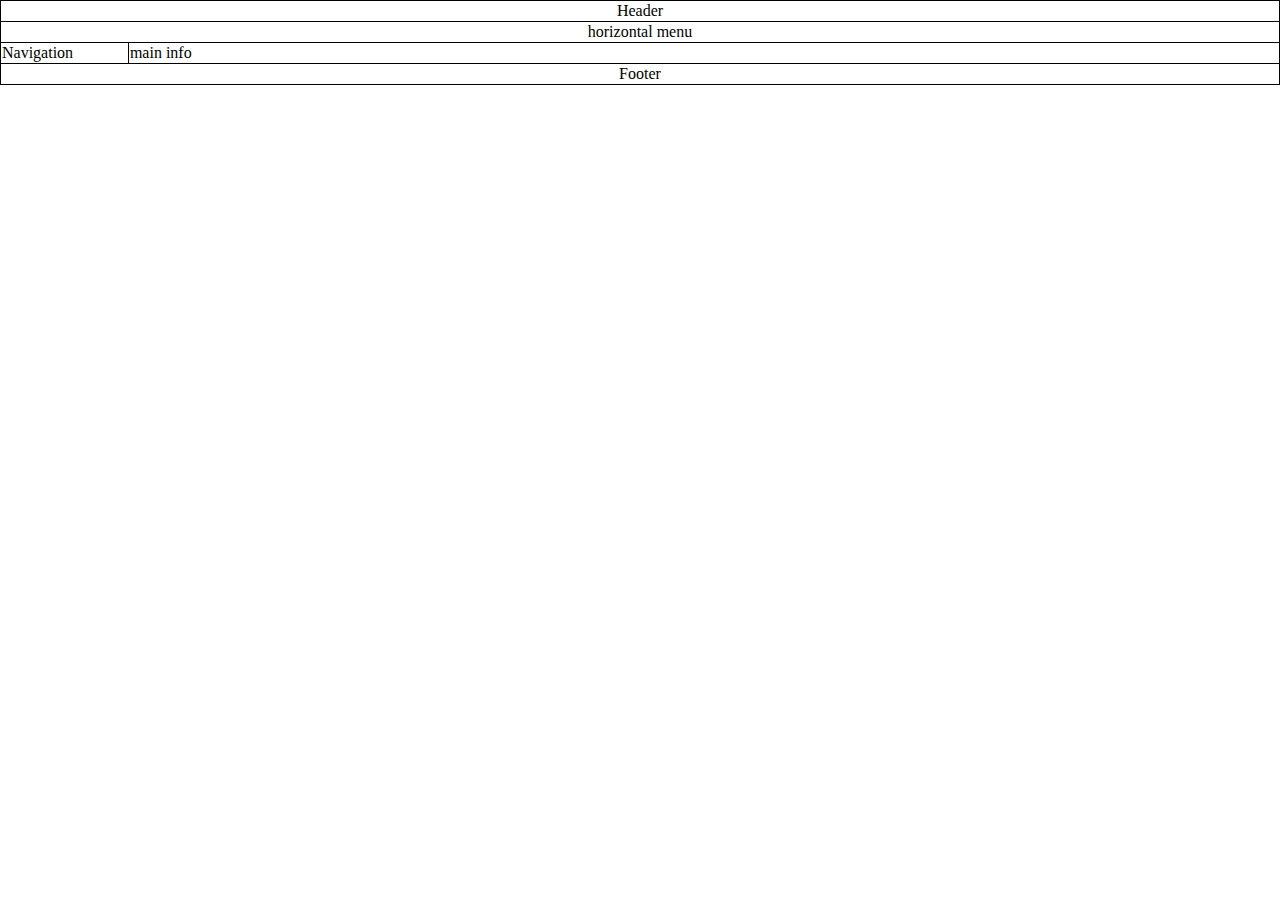
<file: html/Practice3/table_ex.html>
<!DOCTYPE html>
<html>
 <head>
  <meta charset="utf-8">
  <title>float</title>
  <link rel="stylesheet" type="text/css" href="float_ex.css">
 </head> 
 <body> 

  <div align="center">
      <table class="table1" rules="all">
        <tr style="text-align: center">
            <td colspan="2">Header</td>
        </tr>
        <tr style="text-align: center">
            <td colspan="2">horizontal menu</td>
        </tr>
        <tr>
            <td width="10%" height="100%">Navigation</td>
            <td>main info</td>
        </tr>
        <tr style="text-align: center">
            <td colspan="2">Footer</td>
        </tr>

    </table>
  </div>

 </body>
</html>
</file>
<file: Дз верстка, 8 вариант/styles.css>
* { margin:0; padding:0; } 
html, body, #wrap {
	height: 100%;
}

body > #wrap {
	height: auto;
	min-height: 100%;
}

#main {
	padding-bottom: 150px;
}  /* must be same height as the footer */

header {
  -moz-box-sizing: content-box;
  -webkit-box-sizing: content-box;
  box-sizing: content-box;
  z-index: 0;
  height: auto;
  margin: auto;
  padding: auto;
  overflow: hidden;
  border: none;
  font: normal 12px/1 "Times New Roman", Times, serif;
  color: rgba(255,255,255,1);
  text-align: center;
  -o-text-overflow: ellipsis;
  text-overflow: ellipsis;
  background: #0d52a0;
}

.header_table {
	margin: 0 5%;
	width: 90%;
}

footer { 
    -moz-box-sizing: content-box;
    -webkit-box-sizing: content-box;
    box-sizing: content-box;
    position: relative;
    margin-top: -150px; /* negative value of footer height */
    height: 150px;
    clear:both;
    z-index: 0;
    padding: auto;
    overflow: hidden;
    border: none;
    font: normal 12px/1 "Times New Roman", Times, serif;
    color: rgba(255,255,255,1);
    text-align: center;
    -o-text-overflow: ellipsis;
    text-overflow: ellipsis;
    background: #eceff4;
} 

footer h1 {
	margin: 2%;
	font-family: Geneva, Arial, Helvetica, sans-serif;
	font-size: 10pt;
	color: #000;
	text-align: left;
} 

/* CLEAR FIX*/
.clearfix:after {
	content: ".";
    display: block;
    height: 0;
    clear: both;
    visibility: hidden;
}
.clearfix {
	display: inline-block;
}


/* Hides from IE-mac \*/
* html .clearfix {height: 1%;}
.clearfix {display: block;}
/* End hide from IE-mac */



#main-nav 				{height: 71px; width: auto; height: auto; margin: 0px 9em;}
#main-nav table			{height: inherit; width:100%;}
#main-nav td			{vertical-align: middle; text-align:center; height: 46px; width: 10em;}
#main-nav td.first-td	{padding-left: 1px;}
#main-nav td.last-td	{width: 1px;}

#main-nav ul.dropdown li { position: relative; }
#main-nav ul.dropdown,
	ul.dropdown-inside  { list-style-type: none; padding: 0; }
#main-nav ul.dropdown-inside { position: absolute; left: -9999px; }
#main-nav ul.dropdown li.dropdown-top { display: inline; float: left; margin: 0 1px 0 0; }
#main-nav ul.dropdown li.dropdown-top a { padding: 3px 10px 4px; display: block; }
#main-nav ul.dropdown a.dropdown-top:hover { padding: 2px 10px 5px; }
#main-nav ul.dropdown li.dropdown-top:hover .dropdown-inside { display: block; left: 0; }
#main-nav ul.dropdown .dropdown-inside { background: #2064b1; }
#main-nav ul.dropdown .dropdown-inside a:hover {  }

#main-nav a				{font-size: 22px; text-decoration: none; color:white;  white-space: nowrap}
#main-nav a:hover		{color:white}
#main-nav label				{font-size: 22px; text-decoration: none; color:white;  white-space: nowrap}
#main-nav label:hover		{color:white}
#main-nav td.act a		{color:#ffafff}
/*7cbaff*/

#header-contacts {

}

#header-contacts tr.email-or-call a {
	color: #fff;
	font-family: Georgia, 'Times New Roman', Times, cursive;
	font-size: 10px;
}

#header-contacts tr.phone a 				{ color: #62a0e7; }
#header-contacts tr.phone a.phone-code		{ font-size: 14px;}
#header-contacts tr.phone a.phone-number 	{ font-size: 22px;}


.prompt {
  -moz-box-sizing: content-box;
  -webkit-box-sizing: content-box;
  box-sizing: content-box;
  z-index: 7;
  width: 17.2%;
  height: 270px;
  position: absolute;
  opacity: 0.69;
  margin: 5.1% auto auto 16.7%;
  padding: 2%;
  overflow: hidden;
  border: none;
  font: normal 16px/1 "Times New Roman", Times, serif;
  color: rgba(255,255,255,1);
  text-align: left;
  -o-text-overflow: ellipsis;
  text-overflow: ellipsis;
  background: #ffffff;
  -webkit-box-shadow: 1px 1px 1px 0 rgba(0,0,0,0.3) ;
  box-shadow: 1px 1px 1px 0 rgba(0,0,0,0.3) ;
  text-shadow: 1px 1px 1px rgba(0,0,0,0.2) ;
}
.prompt h {
	color: #62a0e7;
	font-size: 24pt;
	margin-bottom: 1em;
}
.prompt p {
	color: #000;
	font-size: 13pt;
	margin-top: 1em;
}
.prompt-button {
  display: inline-block;
  -moz-box-sizing: content-box;
  -webkit-box-sizing: content-box;
  box-sizing: content-box;
  z-index: 9;
  position: absolute;
  cursor: pointer;
  opacity: 0.42;
  margin: 320px 0 0 -22%;
  padding: 10px 20px;
  border: none;
  width: 2%px;
  font: normal 14px/normal "Palatino Linotype", "Book Antiqua", Palatino, serif;
  font-weight: bold;
  color: #00006d;
  -o-text-overflow: clip;
  text-overflow: clip;
  background: #0199d9;
}



.middle {
  -moz-box-sizing: content-box;
  -webkit-box-sizing: content-box;
  box-sizing: content-box;
  margin: 0 5%;
  padding: 1%;
  -o-text-overflow: ellipsis;
  text-overflow: ellipsis;
}

.middle h1 {
  overflow: hidden;
  border: none;
  font: normal 32px/1 "Times New Roman", Times, serif;
  color: rgba(0,0,0,1);
    text-align: center;

  margin: 1em;
}

.middle img {
  padding: 1%;
  float: left;
  position: relative;
  overflow: hidden;
  border: none;
}

.middle p {
  padding: 1%;
  position: relative;
  overflow: hidden;
  border: none;
  font: normal 20px/1 "Times New Roman", Times, serif;
  color: rgba(0,0,0,1);
  text-align: justify;
}



.objects {
  -moz-box-sizing: content-box;
  -webkit-box-sizing: content-box;
  box-sizing: content-box;
  margin: auto;
  padding: auto;
  overflow: hidden;
  border: none;
  font: normal 16px/1 "Times New Roman", Times, serif;
  color: rgba(0,0,0,1);
  -o-text-overflow: ellipsis;
  text-overflow: ellipsis;
  background: #eceff4;
  -webkit-box-shadow: 1px 1px 1px 0 rgba(0,0,0,0.3) ;
  box-shadow: 1px 1px 1px 0 rgba(0,0,0,0.3) ;
  text-shadow: 1px 1px 1px rgba(0,0,0,0.2) ;
}
.objects h1 {
  text-align: center;
  margin: 1em;
}
.objects table {
	margin: 0 10%;
	width: 80%;
}
.objects td.arrow {
	display: block;
    margin-left: auto;
    margin-right: auto;
}
.objects td.object {
  width: 20%;
  margin: 1%;
}
.objects td.object img {
	display: block;
    margin-left: auto;
    margin-right: auto;
}
.objects td.object p {
	width: auto;
	text-align: center;
	margin: 1em;
}


.geography {
  -moz-box-sizing: content-box;
  -webkit-box-sizing: content-box;
  box-sizing: content-box;
  margin: auto;
  padding: auto;
  overflow: hidden;
  border: none;
  font: normal 16px/1 "Times New Roman", Times, serif;
  color: rgba(0,0,0,1);
  -o-text-overflow: ellipsis;
  text-overflow: ellipsis;
  background: #fff;
  -webkit-box-shadow: 1px 1px 1px 0 rgba(0,0,0,0.3) ;
  box-shadow: 1px 1px 1px 0 rgba(0,0,0,0.3) ;
  text-shadow: 1px 1px 1px rgba(0,0,0,0.2) ;
}
.geography h1 {
  text-align: center;
  margin: 1em;
}


.links {
  -moz-box-sizing: content-box;
  -webkit-box-sizing: content-box;
  box-sizing: content-box;
  margin: auto;
  padding: auto;
  overflow: hidden;
  border: none;
  font: normal 16px/1 "Times New Roman", Times, serif;
  color: rgba(0,0,0,1);
  -o-text-overflow: ellipsis;
  text-overflow: ellipsis;
  background: #eceff4;
  -webkit-box-shadow: 1px 1px 1px 0 rgba(0,0,0,0.3) ;
  box-shadow: 1px 1px 1px 0 rgba(0,0,0,0.3) ;
  text-shadow: 1px 1px 1px rgba(0,0,0,0.2) ;
}
.links h1 {
  text-align: center;
  margin: 1em;
}
.links table {
	margin: 0 10%;
	width: 80%;
}
.links td.link-block {
  width: 40%;
  padding: 1% 1%;
}
.links td.link-block img {
	float: left;
	display: block;
	margin-bottom: 3%;
	margin-top: 3%;
    margin-left: 5%;
    margin-right: 5%;	
}
.links td.link-block p {
	width: auto;
	text-align: left;
	padding: 5px 0;
}
.links td.link-block p.url {
	font-weight: bold;
}


.plushki {
  -moz-box-sizing: content-box;
  -webkit-box-sizing: content-box;
  box-sizing: content-box;
  margin: auto;
  padding: auto;
  overflow: hidden;
  border: none;
  font: normal 16px/1 "Times New Roman", Times, serif;
  color: rgba(0,0,0,1);
  -o-text-overflow: ellipsis;
  text-overflow: ellipsis;
  background: #fff;
  -webkit-box-shadow: 1px 1px 1px 0 rgba(0,0,0,0.3) ;
  box-shadow: 1px 1px 1px 0 rgba(0,0,0,0.3) ;
  text-shadow: 1px 1px 1px rgba(0,0,0,0.2) ;
}
.plushki table {
	margin-top: 5%;
	margin-bottom: 2%;
	margin-left: 10%;
	margin-right: 10%;
	padding: 0;
	width: 80%;
}
.plushki td.feature {
  width: 10%;
  margin-top: 0;
  padding-top: 0;
/*  margin-bottom: auto;*/
}
.plushki td.feature img {
	display: block;
    margin-right: auto;
    padding-top: 0;
    margin-top: 0;
    margin-bottom: 1em;
    background: #0199d9;
    -webkit-box-shadow: 0 4px 6px 1px rgba(0,0,0,0.4) ;
    box-shadow: 0 4px 6px 1px rgba(0,0,0,0.4) ;
}
.plushki td.feature p {
	width: auto;
	text-align: left;
	margin-bottom: 0.5em;
}
.plushki td.feature p.name {
	font-weight: bold;
}
.plushki td.feature p.descr {
}
</file>
<file: html/Practice3/float_ex.css>
body {
        margin: 0;
    }


   .layer1 {
    float: left; /* Обтекание по правому краю */
    background: #fd0; /* Цвет фона */
    border: 1px solid black; /* Параметры рамки */
    padding: 10px; /* Поля вокруг текста */
    margin-right: 20px; /* Отступ справа */
    width: 40%; /* Ширина блока */
   }

   .for_table {
    width: 400px;
    height: 200px;
   }

   .table_head {
    color: #f00000;
    text-align: center;
   }

   .table1 {
    border: 3px  black;
    width: 100%;

    padding: 5px;
    cellpadding: 10px;
   }
</file>
